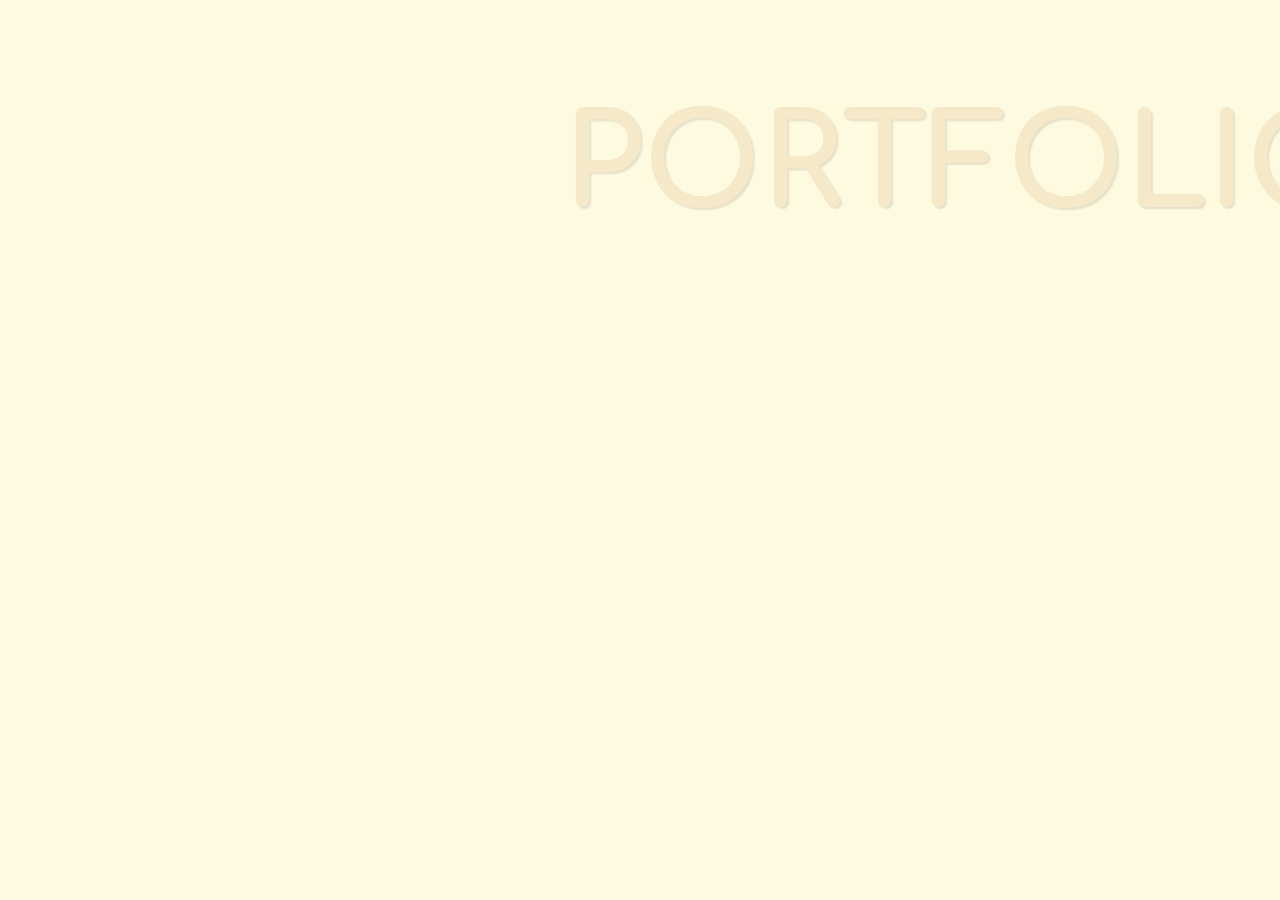
<file: index.html>
<!DOCTYPE html>
<html lang="uk">
<head>  
  <meta charset="UTF-8">
  <meta name="viewport" content="width=device-width, initial-scale=1.0">
  <link rel="stylesheet" type="text/css" media="(max-device-width: 480px)" href="style.css">
  <title>PORTFOLIO</title>
  <!-- Підключення всіх шрифтів з Google Fonts -->
  <link href="https://fonts.googleapis.com/css2?family=Arimo&family=Bad+Script&family=Comfortaa&family=Cuprum&family=Caveat&family=Didact+Gothic&family=Exo+2&family=Fira+Sans&family=Lobster&family=Manrope&family=Marck+Script&family=Merriweather&family=Montserrat&family=Neucha&family=Noto+Sans&family=Noto+Serif&family=Open+Sans&family=Oswald&family=Poiret+One&family=PT+Sans&family=PT+Serif&family=Raleway&family=Roboto&family=Rubik&family=Ruslan+Display&family=Tenor+Sans&family=Yeseva+One&display=swap&subset=cyrillic" rel="stylesheet">
  <link rel="stylesheet" href="style.css">
</head>
<body>

  <DIV class="opis">
    <h1 id="port" style="text-shadow: 2px 2px 2px rgba(0, 0, 0, 0.5);">PORTFOLIO</h1>
    <H1 id="green1" style="text-shadow: 2px 2px 2px rgba(0, 0, 0, 0.5);">WEB PROGRAMMER</H1>
  </DIV>

  <img src="foto.jpg" class="img1">

<div id="block1" style="text-shadow: 2px 2px 2px rgba(0, 0, 0, 0.5);">
  <div id="btn1">
      <a href="me.html" class="pos">&larr;EllaDinica</a>
  </div>
</div>


<script src="https://ajax.googleapis.com/ajax/libs/jquery/3.5.1/jquery.min.js"></script>
<script type="text/javascript">
  $(document).ready(function(){
    $("body *").css("opacity", 0).each(function(index){
      $(this).delay(400 * index).animate({ opacity: 1}, 1000);
    });
  });
</script>

</body>
</html>
</file>
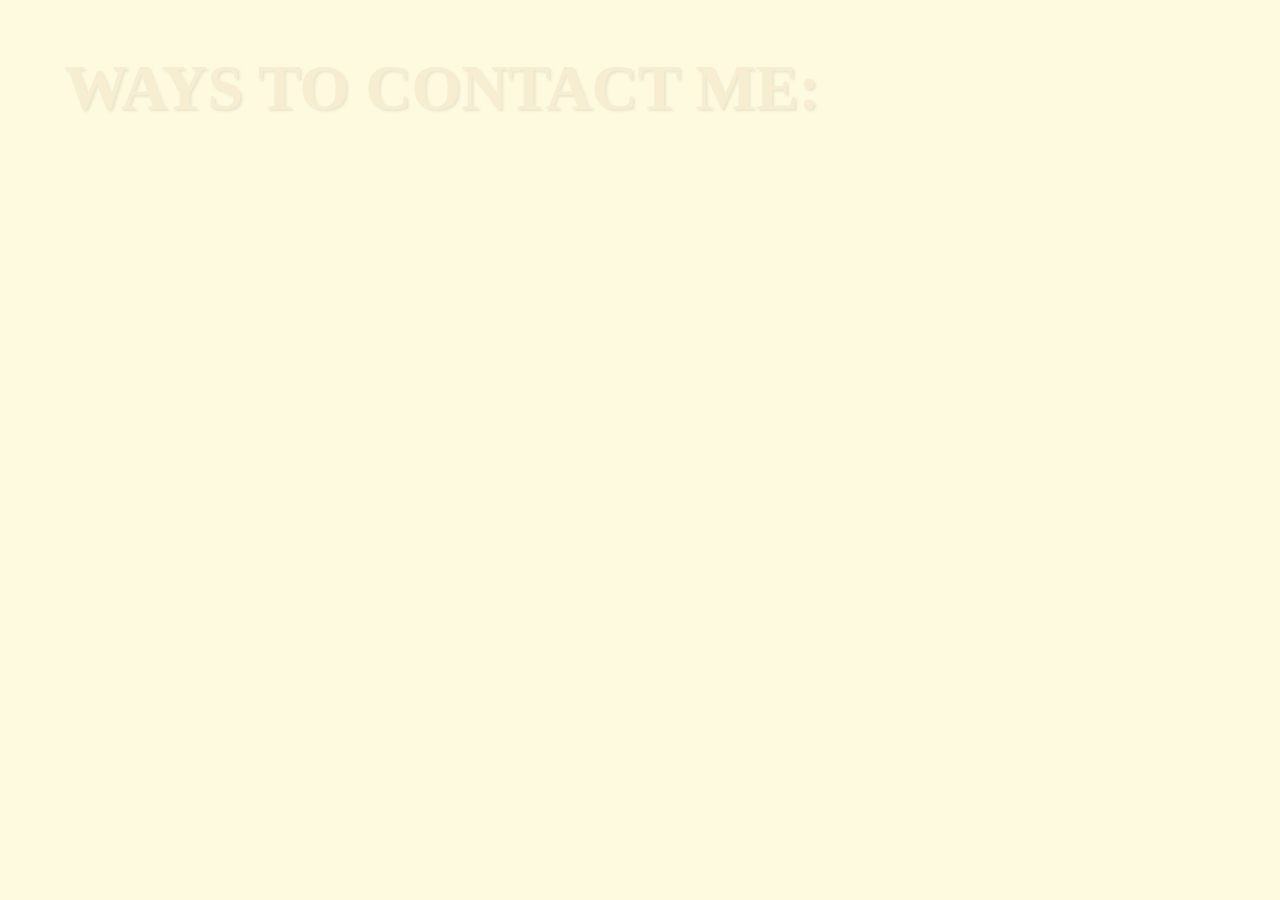
<file: contaks.html>
<!DOCTYPE html>
<html lang="en">
<head> 
    <meta charset="UTF-8">
    <meta name="viewport" content="width=device-width, initial-scale=1.0">
    <link rel="stylesheet" href="style.css">
    <title>Document</title>
</head> 
<body>
    
    <div class="line5.1" style="text-shadow: 2px 2px 2px rgba(0, 0, 0, 0.5); font-size: 200%; position: absolute; left: 5%;">
        <h1>WAYS TO CONTACT ME:</h1>
    </div>


    <ul style="position: absolute; top: 22%; left: 5%; line-height: 8;">
        <li><a href=""><img src="insta2.jpg" style="border-radius: 25%; width: 15%;"></a></li>
        <li><a href=""><img src="tikTok.jpg" style="border-radius: 25%; width: 15%;"></a></li>
        <li><a href=""><img src="telegram.jpg" style="border-radius: 25%; width: 15%;"></a></li>
    </ul>

    <div class="contacks" style="position: absolute; left: 35%; top: 22%; line-height: 1.7;">
        <span class="adress" style="font-size: 250%;">You can also contact me at this email address:</span><br>
        <span class="myadress" style="font-size: 200%; color: #ccd5ae;">sobolevadiana73@gmail.com</span>
    </div>


    <a href="myworks.html" class="back" style="background-color: #d4a373; color: white; font-size: 150%; border-radius: 25%; padding: 1%; position: absolute; top: 85%; left: 5%; text-decoration: none; text-shadow: 2px 2px 2px rgba(0, 0, 0, 0.5);">BACK</a>
    <a href="thanks.html" class="further" style="background-color: #d4a373; color: white; font-size: 150%; border-radius: 25%; padding: 1%; position: absolute; top: 85%; left: 82%; text-decoration: none; text-shadow: 2px 2px 2px rgba(0, 0, 0, 0.5);">FURTHER</a>

    <script src="https://ajax.googleapis.com/ajax/libs/jquery/3.5.1/jquery.min.js"></script>
<script type="text/javascript">
  $(document).ready(function(){
    $("body *").css("opacity", 0).each(function(index){
      $(this).delay(400 * index).animate({ opacity: 1}, 1000);
    });
  });
</script>
</body>
</html>
</file>
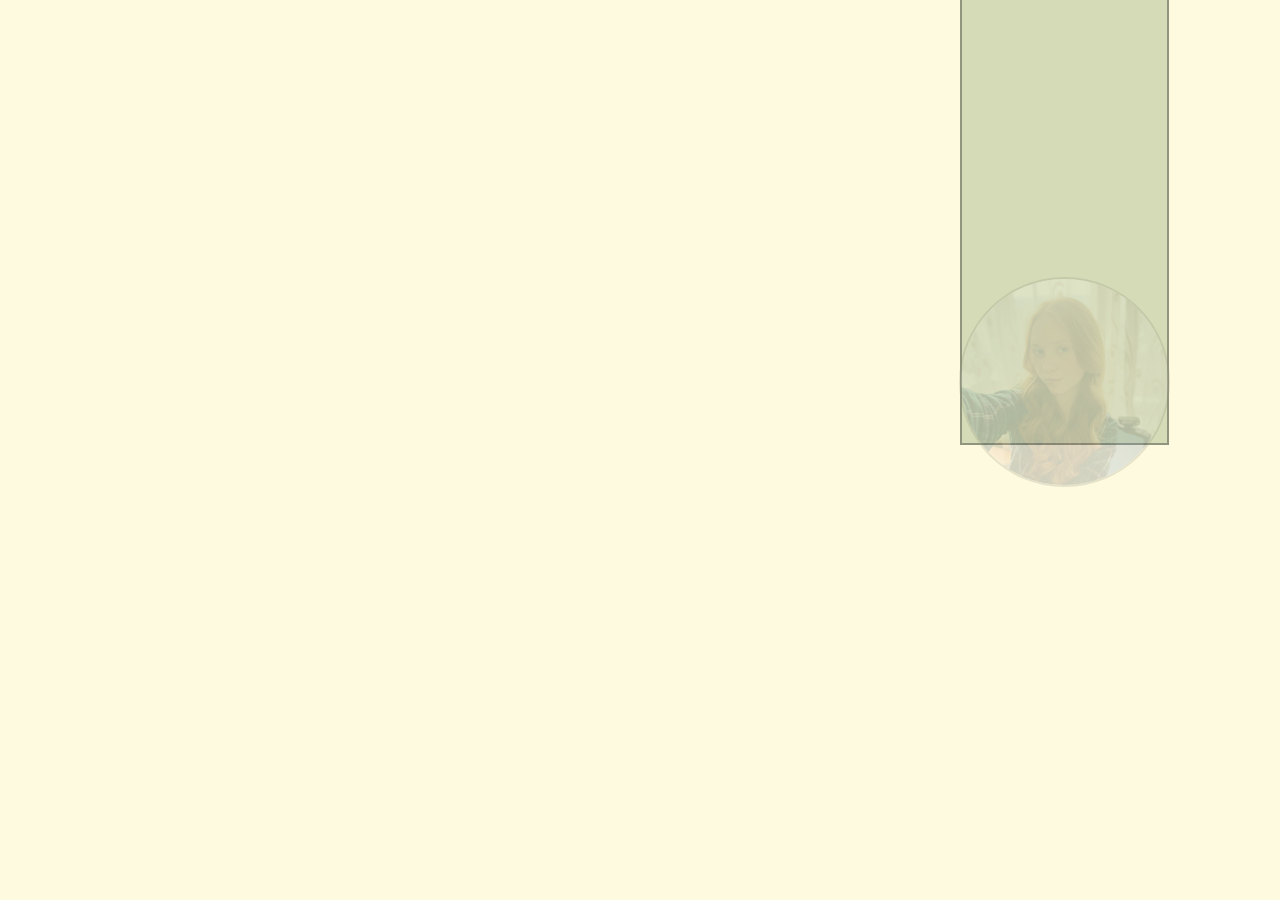
<file: me.html>
<!DOCTYPE html>
<html lang="en">
<head> 
    <meta charset="UTF-8">
    <meta name="viewport" content="width=device-width, initial-scale=1.0">
    <link rel="stylesheet" href="style.css">
    <title>Document</title>
</head>
<body> 

  <div id="strich" style="background-color:#ccd5ae; border: 2px solid #7a8069; width: 16%; height: 50%; position: absolute; top: -1%; left: 75%; display: flex; justify-content: center; align-items: center;">
    <img src="fotoквадрат.jpg" style="border-radius: 50%; border: 2px solid #7a8069; width: 101%; position: absolute; top: 63%;">
  </div>
    
<div> <h1 style="font-size: 600%; position: absolute; left: 5%; top: -7%; text-shadow: 2px 2px 2px rgba(0, 0, 0, 0.5);">HELLO!</h1> 
    <div id="text" style="color: #b3bb9b; width: 65%; font-size: 170%; position: absolute; top: 20%; left: 5%;">
        I'm Diníca — a web developer passionate about clean code, creative solutions, and meaningful digital experiences.
        I'm only 13, but age doesn’t limit ambition — I work hard every day to grow my skills and build a strong path in web development.<br>
        I create websites that not only look beautiful, but also perform smoothly. My goal is to bring your vision to life through modern, responsive, and well-structured web products.<br>
        I work with HTML, CSS, JavaScript, and design tools like Figma, Canva, and GitHub. I’m constantly learning, improving, and ready to take on challenges that push my limits.<br>
        Each project is more than just code to me — it’s a way to help people achieve their goals and stand out online. That’s what makes this work so special to me
     </div>
    </div>

    <a href="skills.html" class="further" style="background-color: #d4a373; color: white; font-size: 150%; border-radius: 25%; padding: 1%; position: absolute; top: 85%; left: 82%; text-decoration: none; text-shadow: 2px 2px 2px rgba(0, 0, 0, 0.5);">FURTHER</a>
    <a href="index.html" class="BACK" style="background-color: #d4a373; color: white; font-size: 150%; border-radius: 25%; padding: 1%; position: absolute; top: 85%; left: 5%; text-decoration: none; text-shadow: 2px 2px 2px rgba(0, 0, 0, 0.5);">BACK</a>

    <script src="https://ajax.googleapis.com/ajax/libs/jquery/3.5.1/jquery.min.js"></script>
<script type="text/javascript">
  $(document).ready(function(){
    $("body *").css("opacity", 0).each(function(index){
      $(this).delay(400 * index).animate({ opacity: 1}, 1000);
    });
  });
</script>
</body>
</html>
</file>
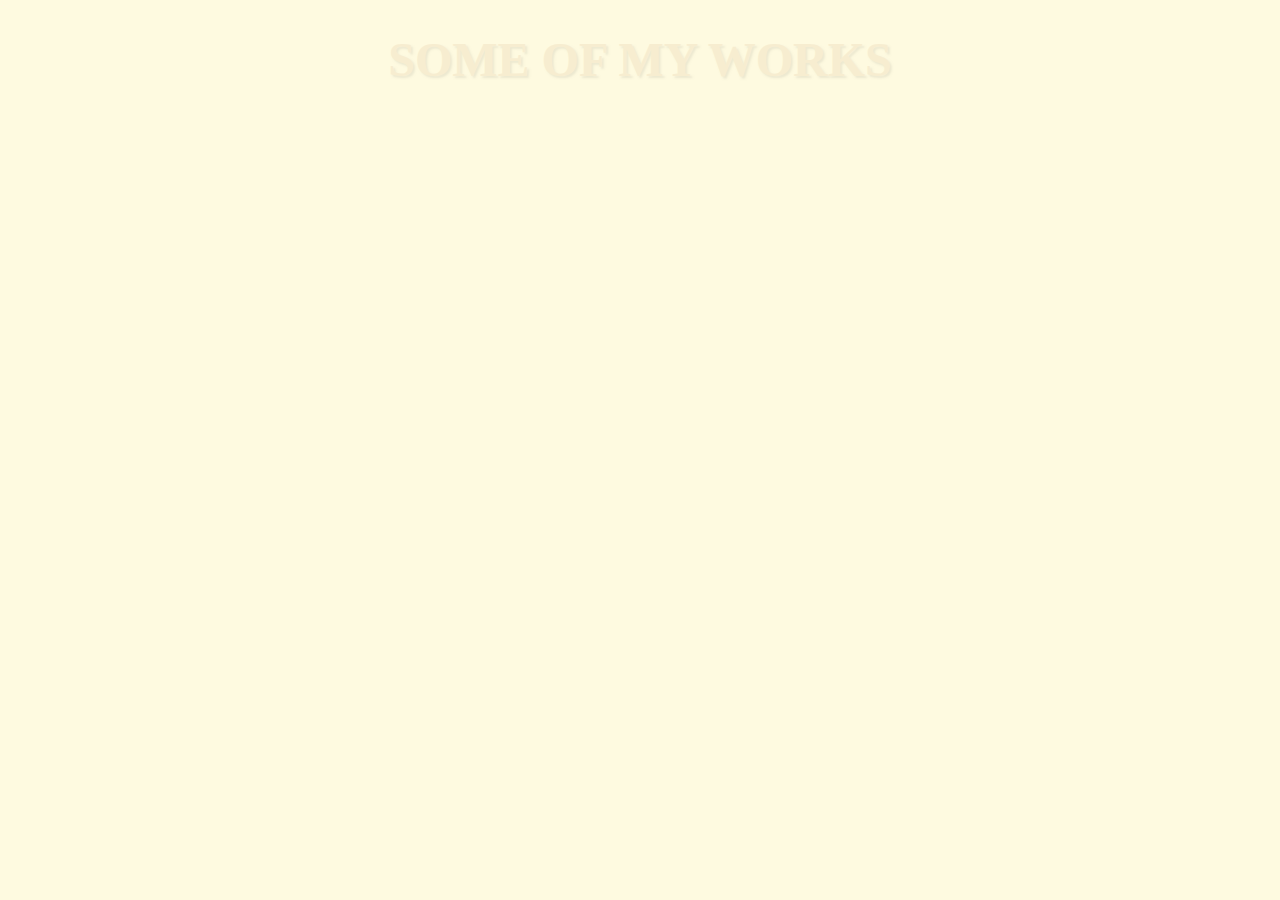
<file: myworks.html>
<!DOCTYPE html>
<html lang="en">
<head> 
    <meta charset="UTF-8">
    <meta name="viewport" content="width=device-width, initial-scale=1.0">
    <link rel="stylesheet" href="style.css">
    <title>Document</title>
</head>
<body> 
    
    <div class="line4.1">
        <h1 style="text-align: center; text-shadow: 2px 2px 2px rgba(0, 0, 0, 0.5); font-size: 300%;">SOME OF MY WORKS</h1>
    </div>
    <br>
    <table style="font-size: 250%; width: 80%; height: 55%; position: absolute; left: 2.5%;">
        <tr align="center"><td>1</td> <td>2</td> <td>3</td></tr>
        <tr align="center"><td>4</td> <td>5</td> <td>6</td></tr>
        <tr align="center"><td>7</td> <td>8</td> <td>9</td></tr>
    </table>

    <a href="skills.html" class="back" style="background-color: #d4a373; color: white; font-size: 150%; border-radius: 25%; padding: 1%; position: absolute; top: 85%; left: 5%; text-decoration: none; text-shadow: 2px 2px 2px rgba(0, 0, 0, 0.5);">BACK</a>
    <a href="contaks.html" class="further" style="background-color: #d4a373; color: white; font-size: 150%; border-radius: 25%; padding: 1%; position: absolute; top: 85%; left: 82%; text-decoration: none; text-shadow: 2px 2px 2px rgba(0, 0, 0, 0.5);">FURTHER</a>

    <script src="https://ajax.googleapis.com/ajax/libs/jquery/3.5.1/jquery.min.js"></script>
<script type="text/javascript">
  $(document).ready(function(){
    $("body *").css("opacity", 0).each(function(index){
      $(this).delay(400 * index).animate({ opacity: 1}, 1000);
    });
  });
</script>
</body>
</html>
</file>
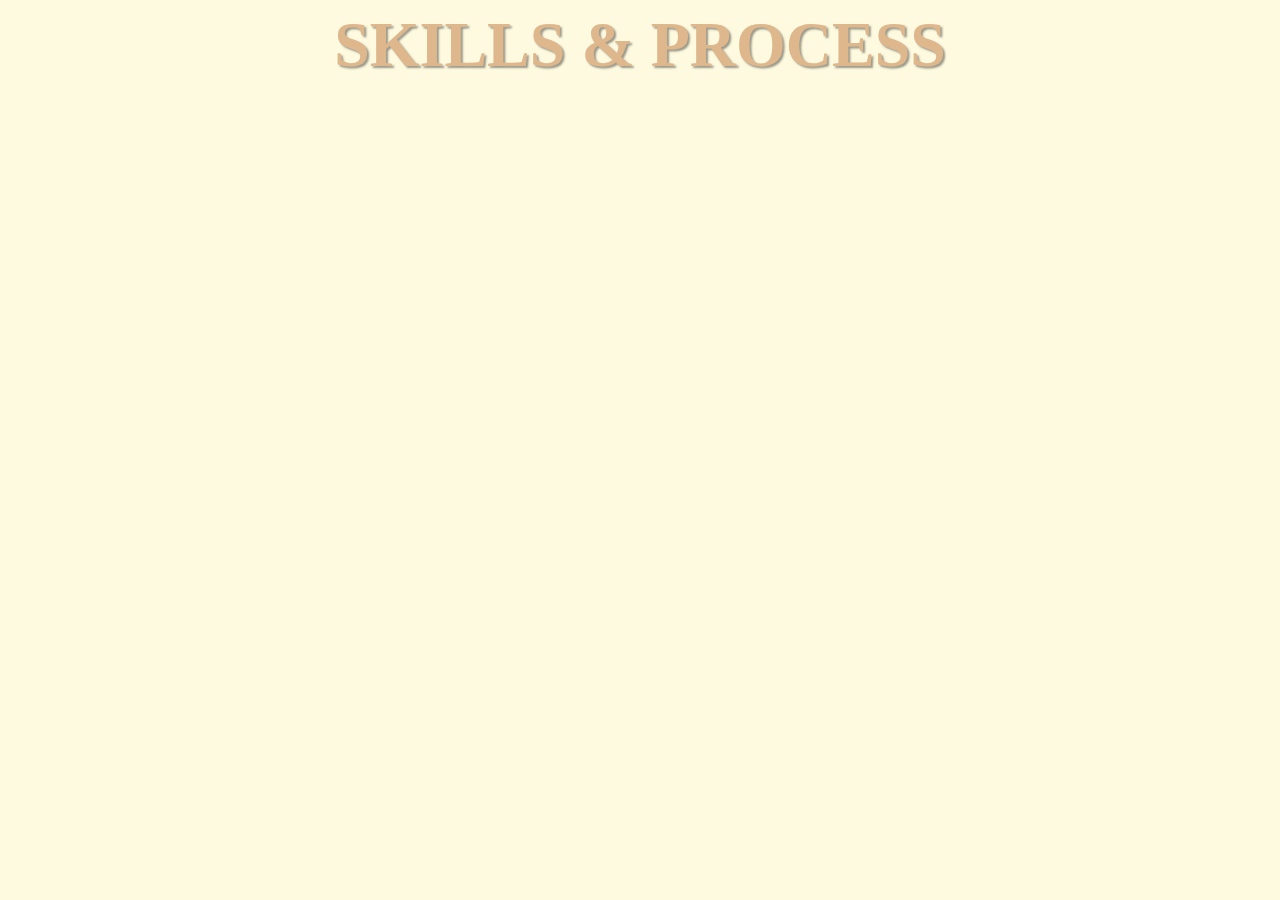
<file: skills.html>
<!DOCTYPE html>
<html lang="en"> 
<head> 
    <meta charset="UTF-8">
    <meta name="viewport" content="width=device-width, initial-scale=1.0">
    <link rel="stylesheet" href="style.css">
    <title>Document</title>
</head>
<body>

<h1 style="text-align: center; font-size: 400%; color: #d4a373; margin: 0; text-shadow: 2px 2px 2px rgba(0, 0, 0, 0.5);">SKILLS & PROCESS</h1>

    <ul style="font-size: 220%; position: absolute; left: 5%; top: 17%"> 
        <li><span style="color: #ccd5ae;">HTML5</span></li><br>
        <li><span style="color: #ccd5ae;">CSS3</span></li><br>
        <li><span style="color: #ccd5ae;">Basic JavaScript</span></li><br>
        <li><span style="color: #ccd5ae;">GitHub</span></li><br>
    </ul> 


  <ol style="font-size: 170%; left: 50%; top: 17%; position: absolute; line-height: 2.3;">
    <li><span style="color: #ccd5ae;">I listen to your problems</span></li>
    <li><span style="color: #ccd5ae;">I'm looking for the perfect otion fot you</span></li>
    <li><span style="color: #ccd5ae;">We agree on the deadline for completion</span></li>
    <li><span style="color: #ccd5ae;">I create a design tagt we later agree on</span></li>
    <li><span style="color: #ccd5ae;">I'm starting to create your website</span></li>
    <li><span style="color: #ccd5ae;">We agree with you on the interim result</span></li>
    <li><span style="color: #ccd5ae;">I will send you the finished</span></li>
    <li><span style="color: #ccd5ae;">You make the payment</span></li>
  </ol>

    
    <a href="me.html" class="back" style="background-color: #d4a373; color: white; font-size: 150%; border-radius: 25%; padding: 1%; position: absolute; top: 85%; left: 5%; text-decoration: none; text-shadow: 2px 2px 2px rgba(0, 0, 0, 0.5);">BACK</a>
    <a href="myworks.html" class="further" style="background-color: #d4a373; color: white; font-size: 150%; border-radius: 25%; padding: 1%; position: absolute; top: 85%; left: 82%; text-decoration: none; text-shadow: 2px 2px 2px rgba(0, 0, 0, 0.5);">FURTHER</a>


    <script src="https://ajax.googleapis.com/ajax/libs/jquery/3.5.1/jquery.min.js"></script>
    <script type="text/javascript">
      $(document).ready(function(){
        $("body *").css("opacity", 0).each(function(index){
          $(this).delay(400 * index).animate({ opacity: 1}, 1000);
        });
      });
    </script>

</body>
</html>
</file>
<file: style.css>
body{
    background-color: #fefae0;
}

img{
    width: 20%;
}
 
*{
    color: #d4a373;
    font-family: 'Comfortaa', cursive;
} 

#green1{
    font-size: 480%;
    position: absolute;
    left: 45%;
    top: 22%;
    color: #ccd5ae;
}

#port{
    font-size: 800%;
    position: absolute;
    left: 44%;
}

.img1{
    width: 22%;
    border-radius: 10%;
    position: absolute;
    top: 10%;
    left: 16%;
}


#block1{
    background-color: #e9edc9;
    border: 3px solid #7a8069;
    position: absolute;
    z-index: -1;
    left: 5%;
    top: 50%;
    width: 65%;
    height: 40%;
    border-radius: 5%;
}

#btn1{
    background-color: #d4a373;
    border: 2px solid #5f432c;
    position: absolute;
    z-index: 2;
    left: 65%;
    top: 20%;
    width: 25%;
    height: 20%;
    border-radius: 2%;
    text-align: center;
    display: flex;
    justify-content: center; /* по горизонталі */
    align-items: center;
}

.pos{
    color: #5f432c;
    font-size: 250%;
    text-decoration: none;
}

table, th, td{
    border: 2px solid #c9d4ab;
}

#thanks{
    display: flex;
    justify-content: center;
    align-items: center;
    height: 95vh;
}

@media (max-device-width: 480px){
    *{font-family: 'Trebuchet MS', sans-serif;
    }

    #block1{
        left: -3%;
        width: 80%;
        height: 35%;
        top: 10%;
    }

    .img1{
        width: 30%;
        top: 11%; 
        left: 3%;
    }

    #port{
        position: absolute;
        top: 45%;
        left: 5%;
        font-size: 400%;
    }

    #green1{
        position: absolute;
        top: 62%;
        left: 5%;
        font-size: 230%;
    }

    #btn1{
        left: 50%;
        width: 45%;
        padding: 1%;
    }

    .pos{
        font-size: 160%;
        content: "EllaDinica &rarr;";
    }

    #strich{
        visibility: hidden;
    }

    #text{
        width: 90% !important;
    }
}
</file>
